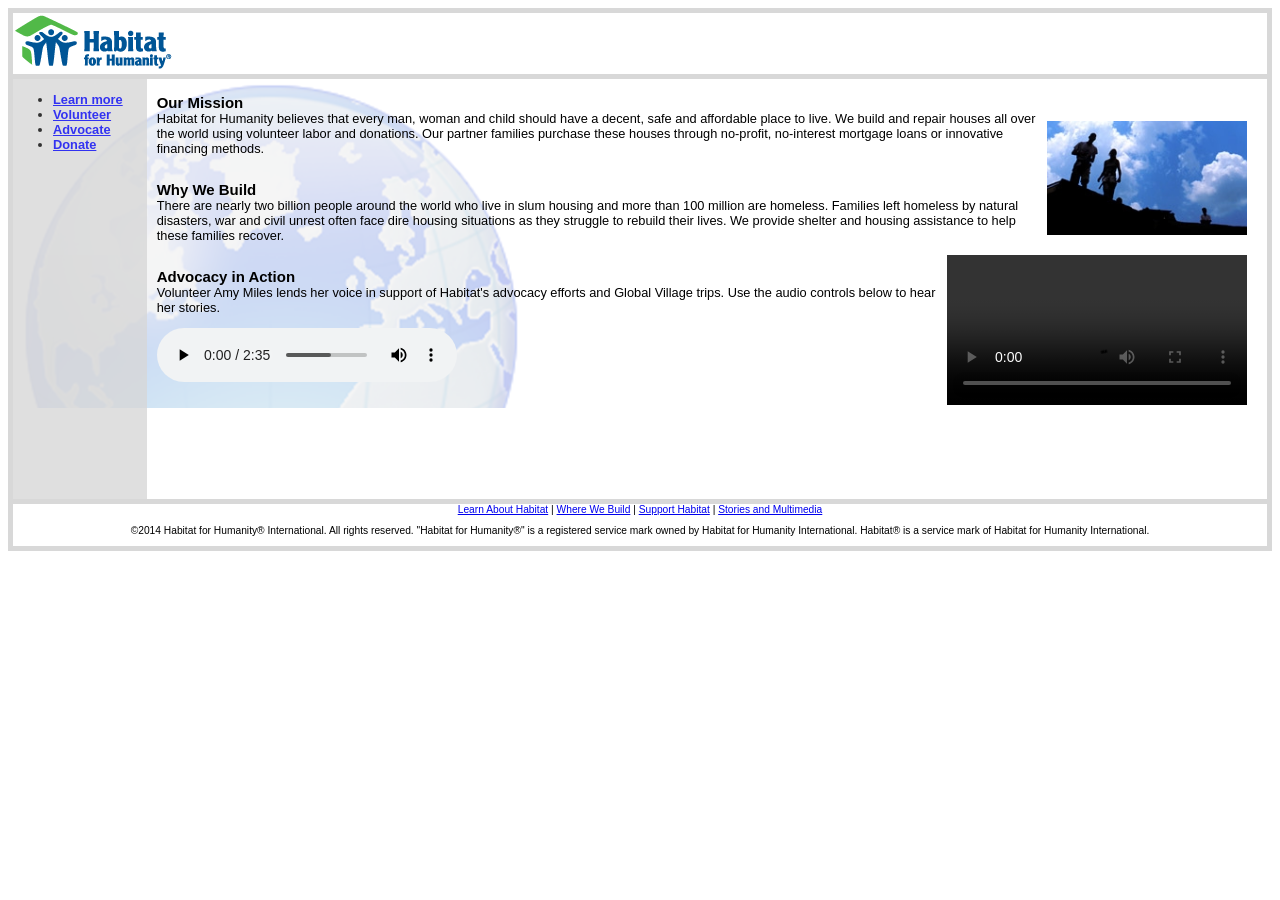
<file: Lab_3-2/index.htm>
<!DOCTYPE html>
<html>
<head>
<meta charset="utf-8"/>
<meta name="Description" content="Sample Web site for learning HTML5 and CSS3"/>
<link rel="stylesheet"  type="text/css" href="css/habitat.css"/>
<link rel="shortcut icon" href="http://www.habitat.org/sites/default/files/favicon.ico" type="image/vnd.microsoft.icon" />
<title>Habitat for Humanity Int&#039;l</title>
</head>
<body>

<header>
    <img src="media/logo.png" alt="Habitat for Humanity logo" />
</header>

<nav>
    <ul>
        <li><a href="http://www.habitat.org/how/about_us.aspx">Learn more</a></li>
        <li><a href="http://www.habitat.org/getinv/volunteer_programs.aspx">Volunteer</a></li>
        <li><a href="http://www.habitat.org/gov">Advocate</a></li>
        <li><a href="https://www.habitat.org/cd/giving/donate.aspx?r=r&amp;link=1">Donate</a></li>
    </ul>
</nav> 

<section>
    <article>
        <h1>Our Mission</h1>
        <img class="floatright" src="media/menu_icon_default.jpg" height="114" alt="Silhouettes of Habitat for Humanity workers"/>
        Habitat for Humanity believes that every man, woman and child should have a decent, safe and affordable place to live. We build and repair houses all over the world using volunteer labor and donations. Our partner families purchase these houses through no-profit, no-interest mortgage loans or innovative financing methods.
    </article>


<article>
<h1>Why We Build</h1>
<video class="floatright" height="150" controls="controls">
<source src="media/habitat_video_Web_720.mp4" type="video/mp4" />
Your browser does not support the HTML5 video element.
</video>
There are nearly two billion people around the world who live in slum housing and more than 100 million are homeless. Families left homeless by natural disasters, war and civil unrest often face dire housing situations as they struggle to rebuild their lives. We provide shelter and housing assistance to help these families recover.


</article>

<article>
<h1>Advocacy in Action</h1>
Volunteer Amy Miles lends her voice in support of Habitat's advocacy efforts and Global Village trips. Use the audio controls below to hear her stories.

<p>
<audio controls="controls">
<source src="media/habitat_audio.mp3" type="audio/mpeg" />
Your browser does not support the HTML5 audio element.
</audio>
</p>
</article>
</section>


<footer>
<a href="http://www.habitat.org/how/"> Learn About Habitat</a> | 
<a href="http://www.habitat.org/intl/">Where We Build</a> | 
<a href="http://www.habitat.org/support/default.aspx">Support Habitat</a> | 
<a href="http://www.habitat.org/stories_multimedia/">Stories and Multimedia</a><br/>
<p>&#169;2014 Habitat for Humanity&#174; International. All rights reserved. "Habitat for Humanity&#174;" is a registered service mark owned by Habitat for Humanity International. Habitat&#174; is a service mark of Habitat for Humanity International.</p>
</footer>

</body>
</html>
</file>
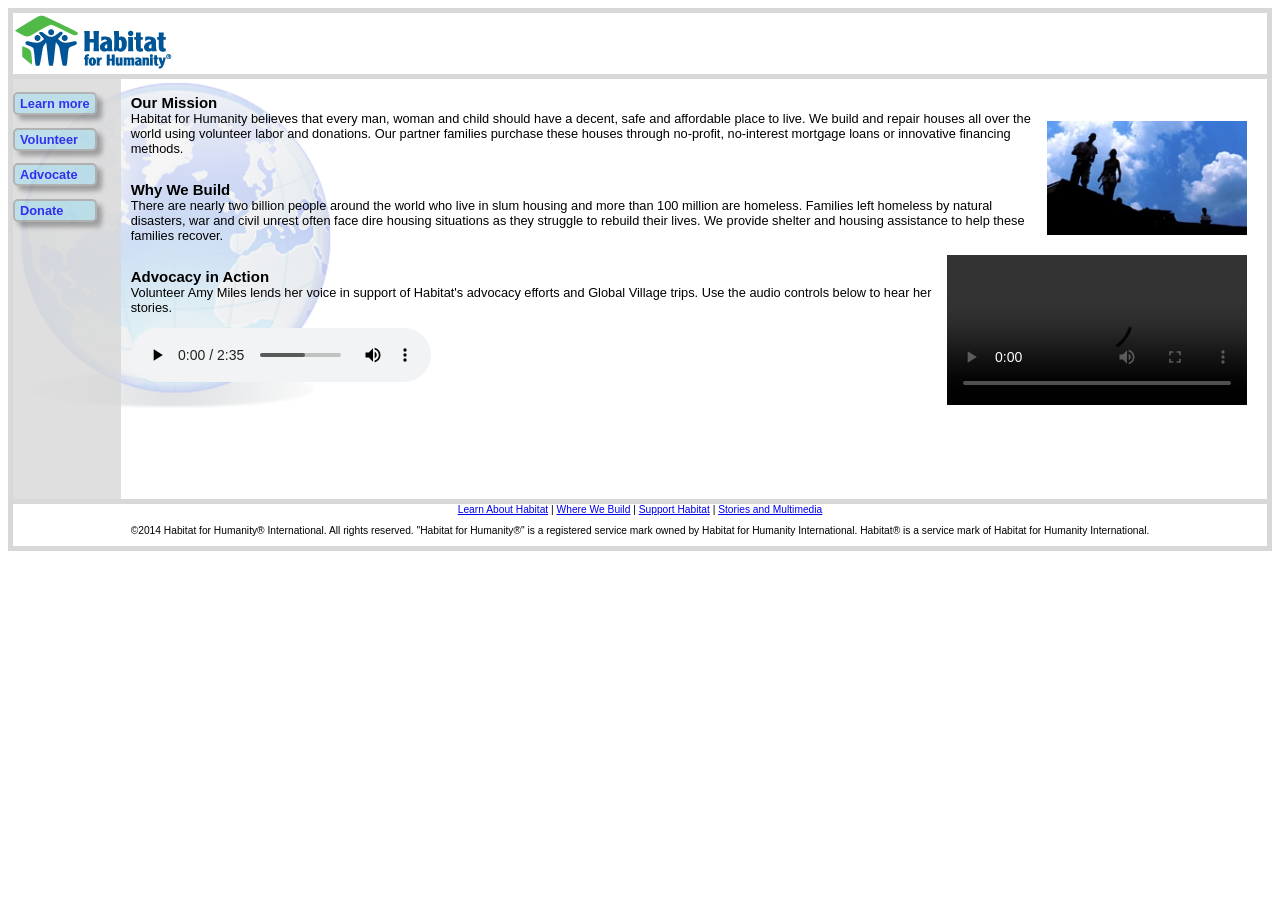
<file: Lab_3-3/index.htm>
<!DOCTYPE html>
<html>
<head>
<meta charset="utf-8"/>
<meta name="Description" content="Sample Web site for learning HTML5 and CSS3"/>
<link rel="stylesheet"  type="text/css" href="css/habitat.css"/>
<link rel="shortcut icon" href="http://www.habitat.org/sites/default/files/favicon.ico" type="image/vnd.microsoft.icon" />
<title>Habitat for Humanity Int&#039;l</title>
</head>
<body>

<header>
<img src="media/logo.png" alt="Habitat for Humanity logo" />
</header>

<nav>
<p><a class="navlinks" href="http://www.habitat.org/how/about_us.aspx">Learn more</a></p>
<p><a class="navlinks" href="http://www.habitat.org/getinv/volunteer_programs.aspx">Volunteer</a></p>
<p><a class="navlinks" href="http://www.habitat.org/gov">Advocate</a></p>
<p><a class="navlinks" href="https://www.habitat.org/cd/giving/donate.aspx?r=r&amp;link=1">Donate</a></p>
</nav> 

<section>

<article>
<h1>Our Mission</h1>
<img class="floatright" src="media/menu_icon_default.jpg" height="114" alt="Silhouettes of Habitat for Humanity workers"/>
Habitat for Humanity believes that every man, woman and child should have a decent, safe and affordable place to live. We build and repair houses all over the world using volunteer labor and donations. Our partner families purchase these houses through no-profit, no-interest mortgage loans or innovative financing methods.

</article> 

<article>
<h1>Why We Build</h1>
<video class="floatright" height="150" controls="controls">
<source src="media/habitat_video_Web_720.mp4" type="video/mp4" />
Your browser does not support the HTML5 video element.
</video>
There are nearly two billion people around the world who live in slum housing and more than 100 million are homeless. Families left homeless by natural disasters, war and civil unrest often face dire housing situations as they struggle to rebuild their lives. We provide shelter and housing assistance to help these families recover.


</article>

<article>
<h1>Advocacy in Action</h1>
Volunteer Amy Miles lends her voice in support of Habitat's advocacy efforts and Global Village trips. Use the audio controls below to hear her stories.

<p>
<audio controls="controls">
<source src="media/habitat_audio.mp3" type="audio/mpeg" />
Your browser does not support the HTML5 audio element.
</audio>
</p>
</article>

</section> 

<footer>
<a href="http://www.habitat.org/how/"> Learn About Habitat</a> | 
<a href="http://www.habitat.org/intl/">Where We Build</a> | 
<a href="http://www.habitat.org/support/default.aspx">Support Habitat</a> | 
<a href="http://www.habitat.org/stories_multimedia/">Stories and Multimedia</a><br/>
<p>&#169;2014 Habitat for Humanity&#174; International. All rights reserved. "Habitat for Humanity&#174;" is a registered service mark owned by Habitat for Humanity International. Habitat&#174; is a service mark of Habitat for Humanity International.</p>
</footer>

</body>
</html>
</file>
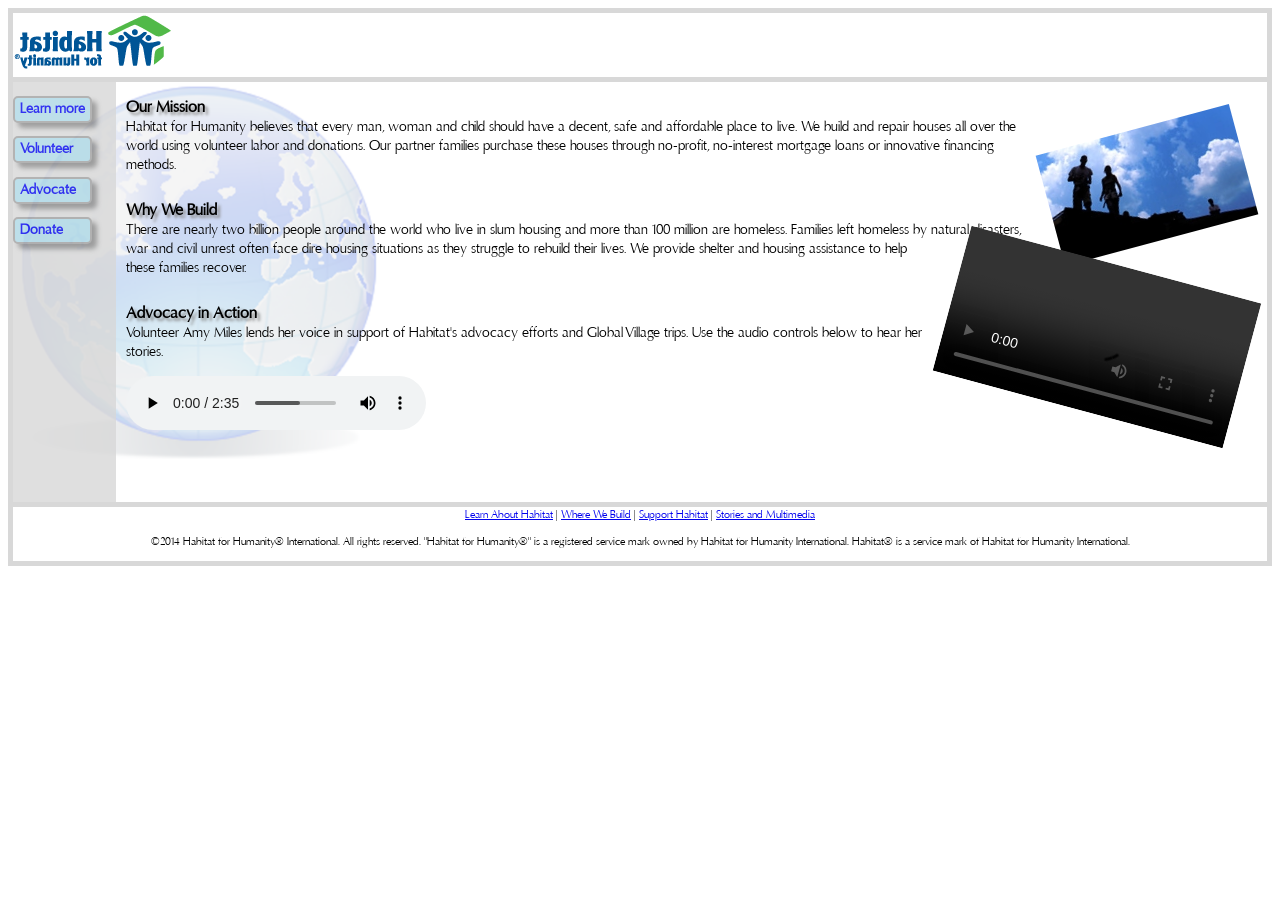
<file: Lab_4-1/index.htm>
<!DOCTYPE html>
<html>
<head>
<meta charset="utf-8"/>
<meta name="Description" content="Sample Web site for learning HTML5 and CSS3"/>
<link rel="stylesheet"  type="text/css" href="css/habitat.css"/>
<link rel="shortcut icon" href="http://www.habitat.org/sites/default/files/favicon.ico" type="image/vnd.microsoft.icon" />
<title>Habitat for Humanity Int&#039;l</title>
</head>
<body>

<header>
<img id="logo-rotate" src="media/logo.png" alt="Habitat for Humanity logo" />
</header>

<nav>
<p><a class="navlinks" href="http://www.habitat.org/how/about_us.aspx">Learn more</a></p>
<p><a class="navlinks" href="http://www.habitat.org/getinv/volunteer_programs.aspx">Volunteer</a></p>
<p><a class="navlinks" href="http://www.habitat.org/gov">Advocate</a></p>
<p><a class="navlinks" href="https://www.habitat.org/cd/giving/donate.aspx?r=r&amp;link=1">Donate</a></p>
</nav> 

<section>

<article>
<h1>Our Mission</h1>
<img class="floatright" id="img-rotate" src="media/menu_icon_default.jpg" height="114" alt="Silhouettes of Habitat for Humanity workers"/>
Habitat for Humanity believes that every man, woman and child should have a decent, safe and affordable place to live. We build and repair houses all over the world using volunteer labor and donations. Our partner families purchase these houses through no-profit, no-interest mortgage loans or innovative financing methods.

</article> 

<article>
<h1>Why We Build</h1>
<video class="floatright" id="video-rotate" height="150" controls="controls">
<source src="media/habitat_video_Web_720.mp4" type="video/mp4" />
Your browser does not support the HTML5 video element.
</video>
There are nearly two billion people around the world who live in slum housing and more than 100 million are homeless. Families left homeless by natural disasters, war and civil unrest often face dire housing situations as they struggle to rebuild their lives. We provide shelter and housing assistance to help these families recover.


</article>

<article>
<h1>Advocacy in Action</h1>
Volunteer Amy Miles lends her voice in support of Habitat's advocacy efforts and Global Village trips. Use the audio controls below to hear her stories.

<p>
<audio controls="controls">
<source src="media/habitat_audio.mp3" type="audio/mpeg" />
Your browser does not support the HTML5 audio element.
</audio>
</p>
</article>

</section> 

<footer>
<a href="http://www.habitat.org/how/"> Learn About Habitat</a> | 
<a href="http://www.habitat.org/intl/">Where We Build</a> | 
<a href="http://www.habitat.org/support/default.aspx">Support Habitat</a> | 
<a href="http://www.habitat.org/stories_multimedia/">Stories and Multimedia</a><br/>
<p>&#169;2014 Habitat for Humanity&#174; International. All rights reserved. "Habitat for Humanity&#174;" is a registered service mark owned by Habitat for Humanity International. Habitat&#174; is a service mark of Habitat for Humanity International.</p>
</footer>

</body>
</html>
</file>
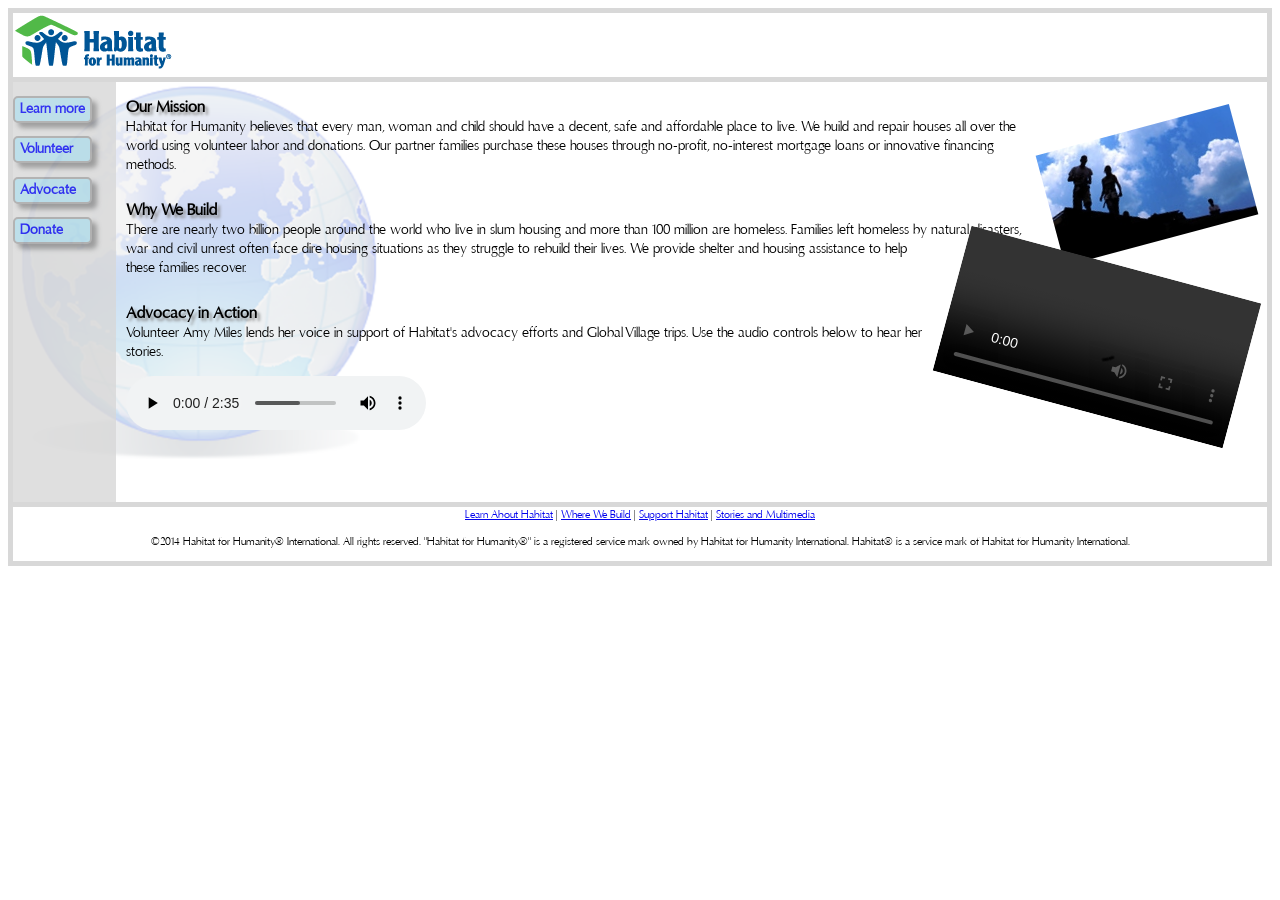
<file: Lab_4-3/index.htm>
<!DOCTYPE html>
<html>
<head>
<meta charset="utf-8"/>
<meta name="Description" content="Sample Web site for learning HTML5 and CSS3"/>
<link rel="stylesheet"  type="text/css" href="css/habitat.css"/>
<link rel="shortcut icon" href="http://www.habitat.org/sites/default/files/favicon.ico" type="image/vnd.microsoft.icon" />
<title>Habitat for Humanity Int&#039;l</title>
</head>
<body>

<header>
<img id="animation" src="media/logo.png" alt="Habitat for Humanity logo" />
</header>

<nav>
<p><a class="navlinks" href="http://www.habitat.org/how/about_us.aspx">Learn more</a></p>
<p><a class="navlinks" href="http://www.habitat.org/getinv/volunteer_programs.aspx">Volunteer</a></p>
<p><a class="navlinks" href="http://www.habitat.org/gov">Advocate</a></p>
<p><a class="navlinks" href="https://www.habitat.org/cd/giving/donate.aspx?r=r&amp;link=1">Donate</a></p>
</nav> 

<section>

<article>
<h1>Our Mission</h1>
<img class="floatright" id="img-rotate" src="media/menu_icon_default.jpg" height="114" alt="Silhouettes of Habitat for Humanity workers"/>
Habitat for Humanity believes that every man, woman and child should have a decent, safe and affordable place to live. We build and repair houses all over the world using volunteer labor and donations. Our partner families purchase these houses through no-profit, no-interest mortgage loans or innovative financing methods.

</article> 

<article>
<h1>Why We Build</h1>
<video class="floatright" id="video-rotate" height="150" controls="controls">
<source src="media/habitat_video_Web_720.mp4" type="video/mp4" />
Your browser does not support the HTML5 video element.
</video>
There are nearly two billion people around the world who live in slum housing and more than 100 million are homeless. Families left homeless by natural disasters, war and civil unrest often face dire housing situations as they struggle to rebuild their lives. We provide shelter and housing assistance to help these families recover.


</article>

<article>
<h1>Advocacy in Action</h1>
Volunteer Amy Miles lends her voice in support of Habitat's advocacy efforts and Global Village trips. Use the audio controls below to hear her stories.

<p>
<audio controls="controls">
<source src="media/habitat_audio.mp3" type="audio/mpeg" />
Your browser does not support the HTML5 audio element.
</audio>
</p>
</article>

</section> 

<footer>
<a href="http://www.habitat.org/how/"> Learn About Habitat</a> | 
<a href="http://www.habitat.org/intl/">Where We Build</a> | 
<a href="http://www.habitat.org/support/default.aspx">Support Habitat</a> | 
<a href="http://www.habitat.org/stories_multimedia/">Stories and Multimedia</a><br/>
<p>&#169;2014 Habitat for Humanity&#174; International. All rights reserved. "Habitat for Humanity&#174;" is a registered service mark owned by Habitat for Humanity International. Habitat&#174; is a service mark of Habitat for Humanity International.</p>
</footer>

</body>
</html>
</file>
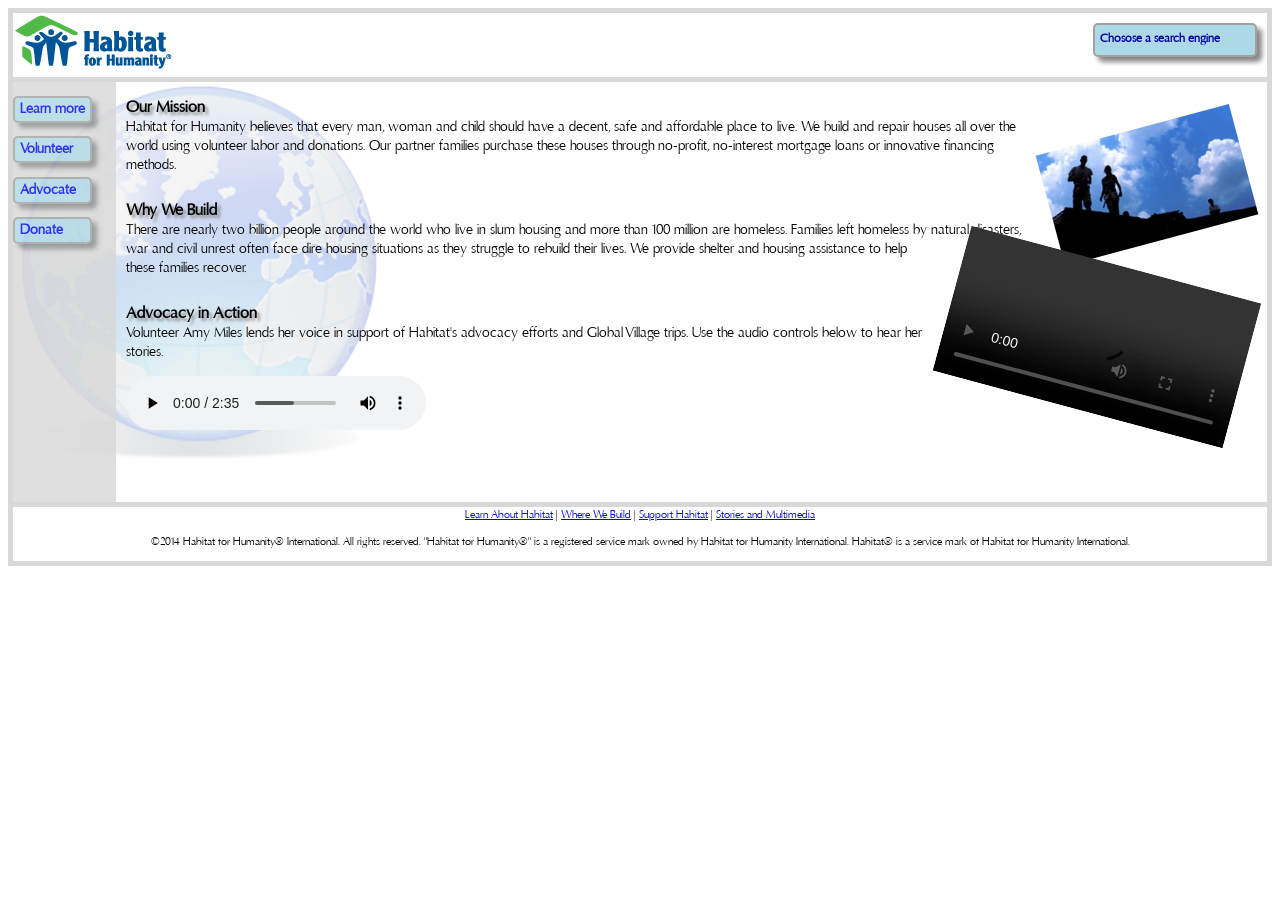
<file: Lab_4-5/index.htm>
<!DOCTYPE html>
<html>
<head>
<meta charset="utf-8"/>
<meta name="Description" content="Sample Web site for learning HTML5 and CSS3"/>
<link rel="stylesheet"  type="text/css" href="css/habitat.css"/>
<link rel="shortcut icon" href="http://www.habitat.org/sites/default/files/favicon.ico" type="image/vnd.microsoft.icon" />
<title>Habitat for Humanity Int&#039;l</title>
</head>
<body>

<header>
<img id="animation" src="media/logo.png" alt="Habitat for Humanity logo" />

<div class="floatright" id="drop-menu">
    Chosose a search engine
    <ul class="sub-menu">
        <li><a href="http://www.bing.com">Bing</li>
        <li><a href="http://www.google.com">Google</a></li>
        <li><a href="http://www.yahoo.com">Yahoo!</a></li>
    </ul>
</div>
</header>

<nav>
<p><a class="navlinks" href="http://www.habitat.org/how/about_us.aspx">Learn more</a></p>
<p><a class="navlinks" href="http://www.habitat.org/getinv/volunteer_programs.aspx">Volunteer</a></p>
<p><a class="navlinks" href="http://www.habitat.org/gov">Advocate</a></p>
<p><a class="navlinks" href="https://www.habitat.org/cd/giving/donate.aspx?r=r&amp;link=1">Donate</a></p>
</nav> 

<section>

<article>
<h1>Our Mission</h1>
<img class="floatright" id="img-rotate" src="media/menu_icon_default.jpg" height="114" alt="Silhouettes of Habitat for Humanity workers"/>
Habitat for Humanity believes that every man, woman and child should have a decent, safe and affordable place to live. We build and repair houses all over the world using volunteer labor and donations. Our partner families purchase these houses through no-profit, no-interest mortgage loans or innovative financing methods.

</article> 

<article>
<h1>Why We Build</h1>
<video class="floatright" id="video-rotate" height="150" controls="controls">
<source src="media/habitat_video_Web_720.mp4" type="video/mp4" />
Your browser does not support the HTML5 video element.
</video>
There are nearly two billion people around the world who live in slum housing and more than 100 million are homeless. Families left homeless by natural disasters, war and civil unrest often face dire housing situations as they struggle to rebuild their lives. We provide shelter and housing assistance to help these families recover.


</article>

<article>
<h1>Advocacy in Action</h1>
Volunteer Amy Miles lends her voice in support of Habitat's advocacy efforts and Global Village trips. Use the audio controls below to hear her stories.

<p>
<audio controls="controls">
<source src="media/habitat_audio.mp3" type="audio/mpeg" />
Your browser does not support the HTML5 audio element.
</audio>
</p>
</article>

</section> 

<footer>
<a href="http://www.habitat.org/how/"> Learn About Habitat</a> | 
<a href="http://www.habitat.org/intl/">Where We Build</a> | 
<a href="http://www.habitat.org/support/default.aspx">Support Habitat</a> | 
<a href="http://www.habitat.org/stories_multimedia/">Stories and Multimedia</a><br/>
<p>&#169;2014 Habitat for Humanity&#174; International. All rights reserved. "Habitat for Humanity&#174;" is a registered service mark owned by Habitat for Humanity International. Habitat&#174; is a service mark of Habitat for Humanity International.</p>
</footer>

</body>
</html>
</file>
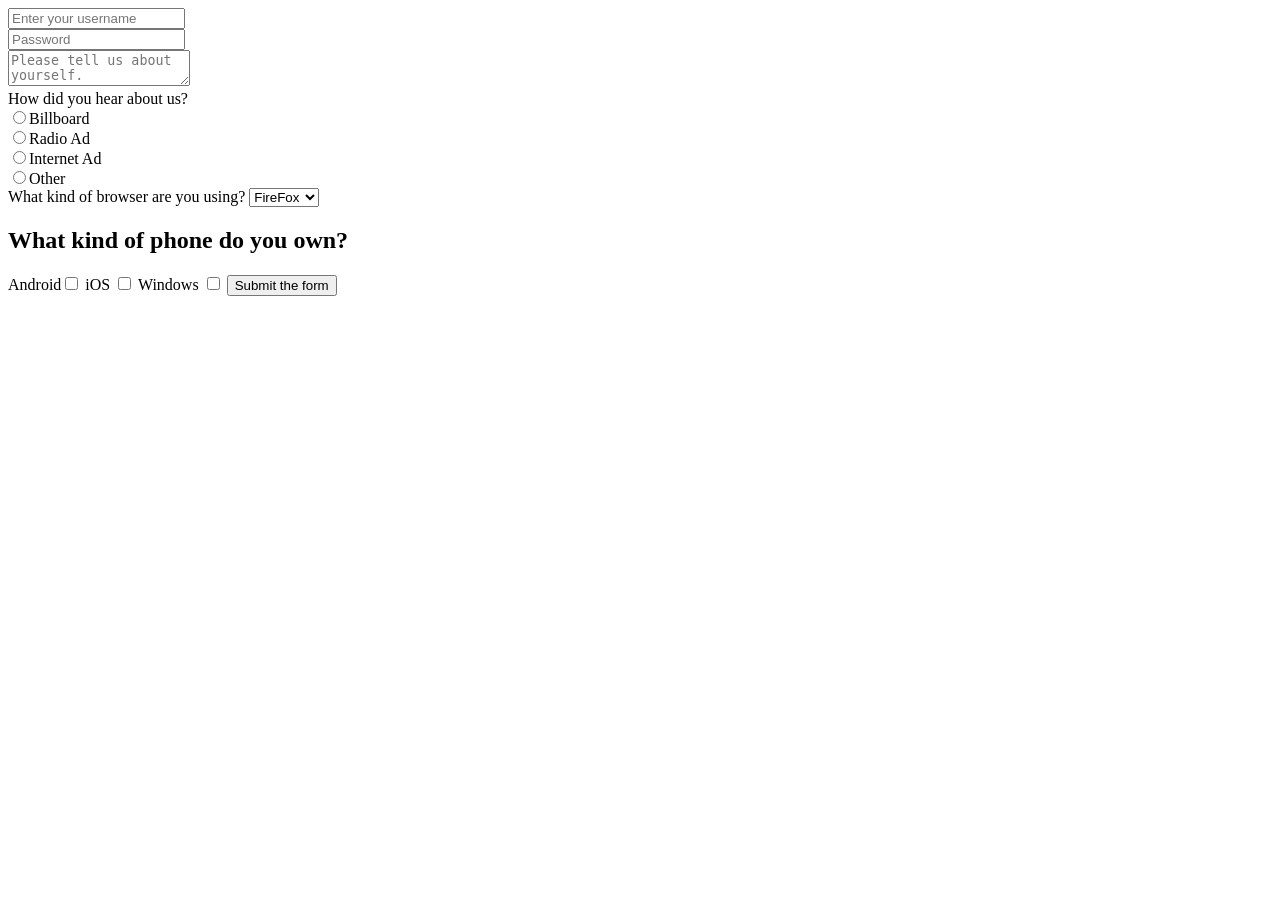
<file: htmlPractice/forms.html>
<!DOCTYPE html>
<html lang="en">
<head>
    <meta charset="UTF-8">
    <title>Register With Us</title>
</head>
<body>
    <form method="GET" action="https://request-inspector.glitch.me/">
        <input type="text" name="username" placeholder="Enter your username"><br/>
        <input type="password" name="password" placeholder="Password"><br/>
        <textarea name="bio" placeholder="Please tell us about yourself."></textarea><br/>
        How did you hear about us?<br/>
        <input type="radio" name="hearUs" value="billboard">Billboard<br/>
        <input type="radio" name="hearUS" value="radio advertisement">Radio Ad<br/>
        <input type="radio" name="hearUS" value="internet advertisement">Internet Ad<br/>
        <input type="radio" name="hearUS" value="other">Other<br/>
        What kind of browser are you using?
        <select name="browser">
            <option value="firefox">FireFox</option>
            <option value="chrome">Chrome</option>
            <option value="other">Other</option>
        </select>
        <h2>What kind of phone do you own?</h2>
        <label for="android">
            Android<input id="android" type="checkbox" name="phones" value="andriod">
        </label>
        <label for="ios">
            iOS <input id="ios" type="checkbox" name="phones" value="ios">
        </label>
        <label for="windows">
            Windows <input id="windows" type="checkbox" name="phones" value="windows">
        </label>
        <button type="submit">Submit the form</button>

    </form>

</body>
</html>
</file>
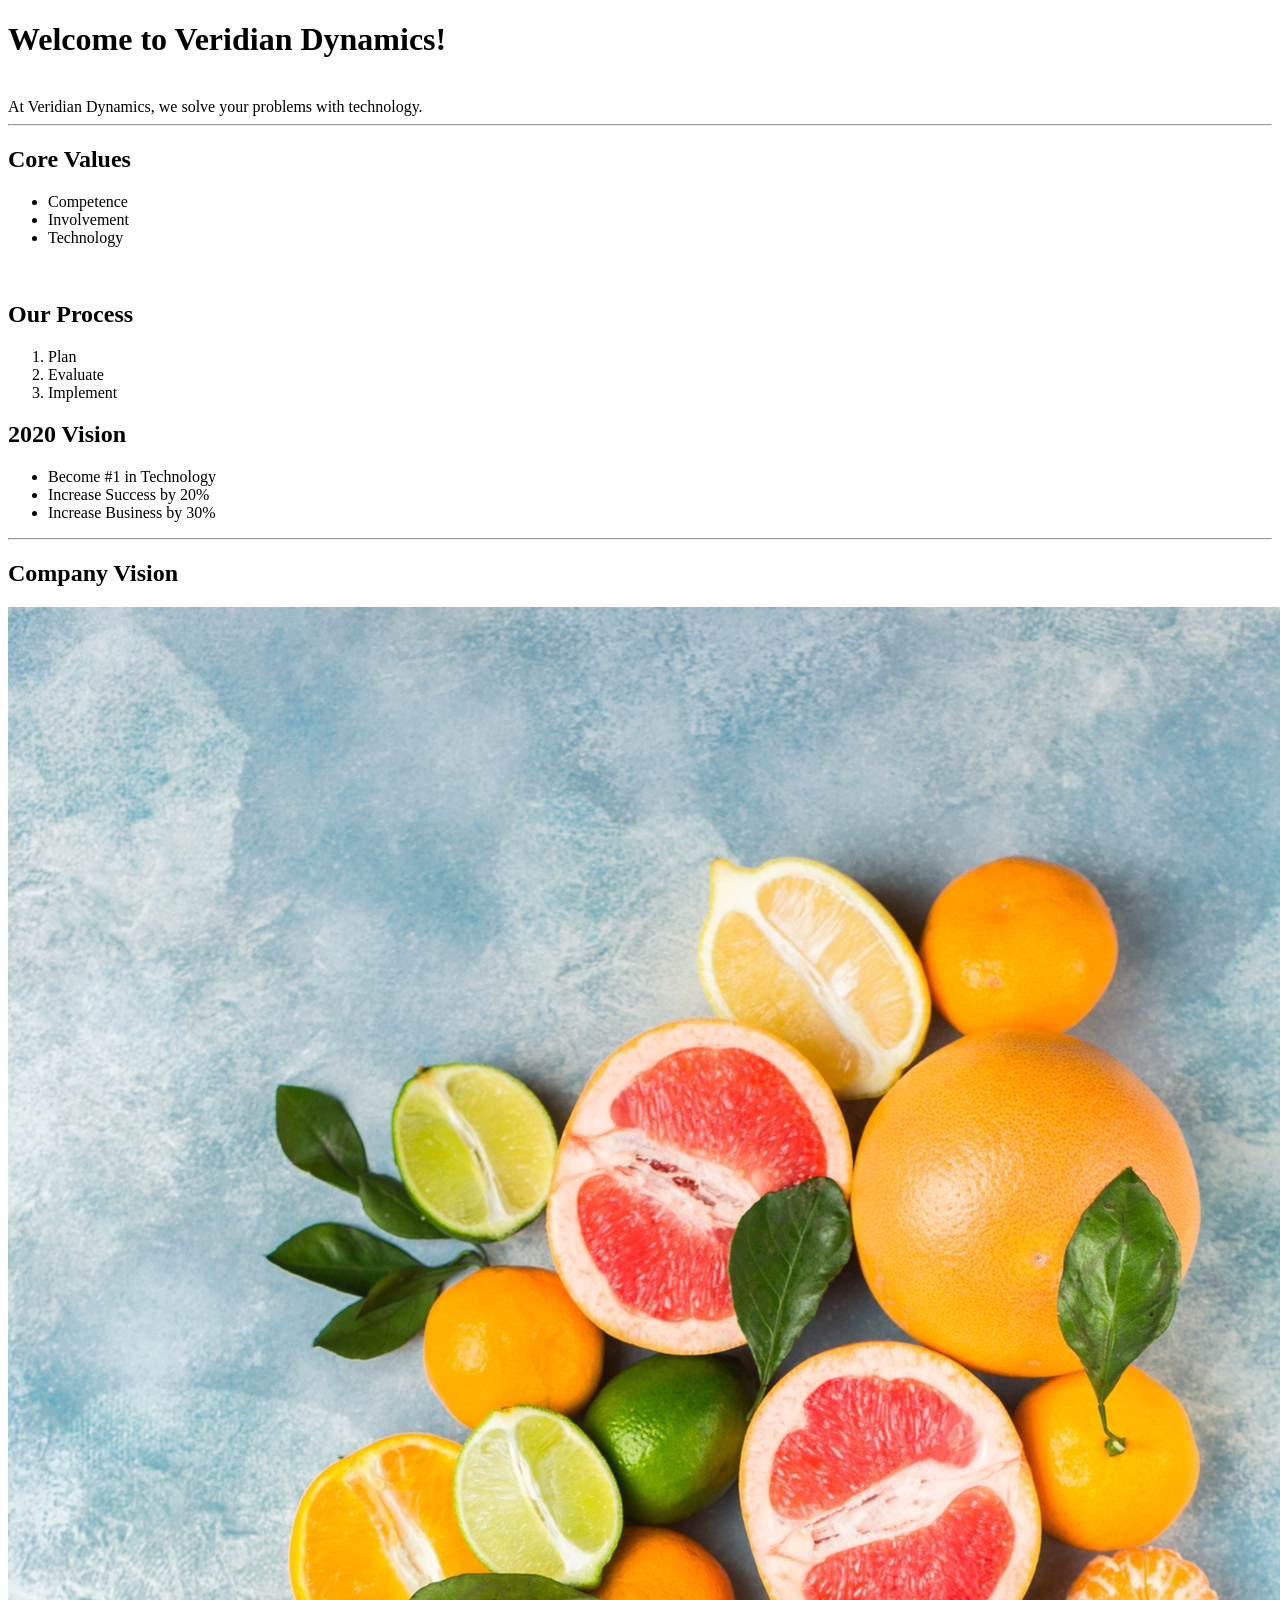
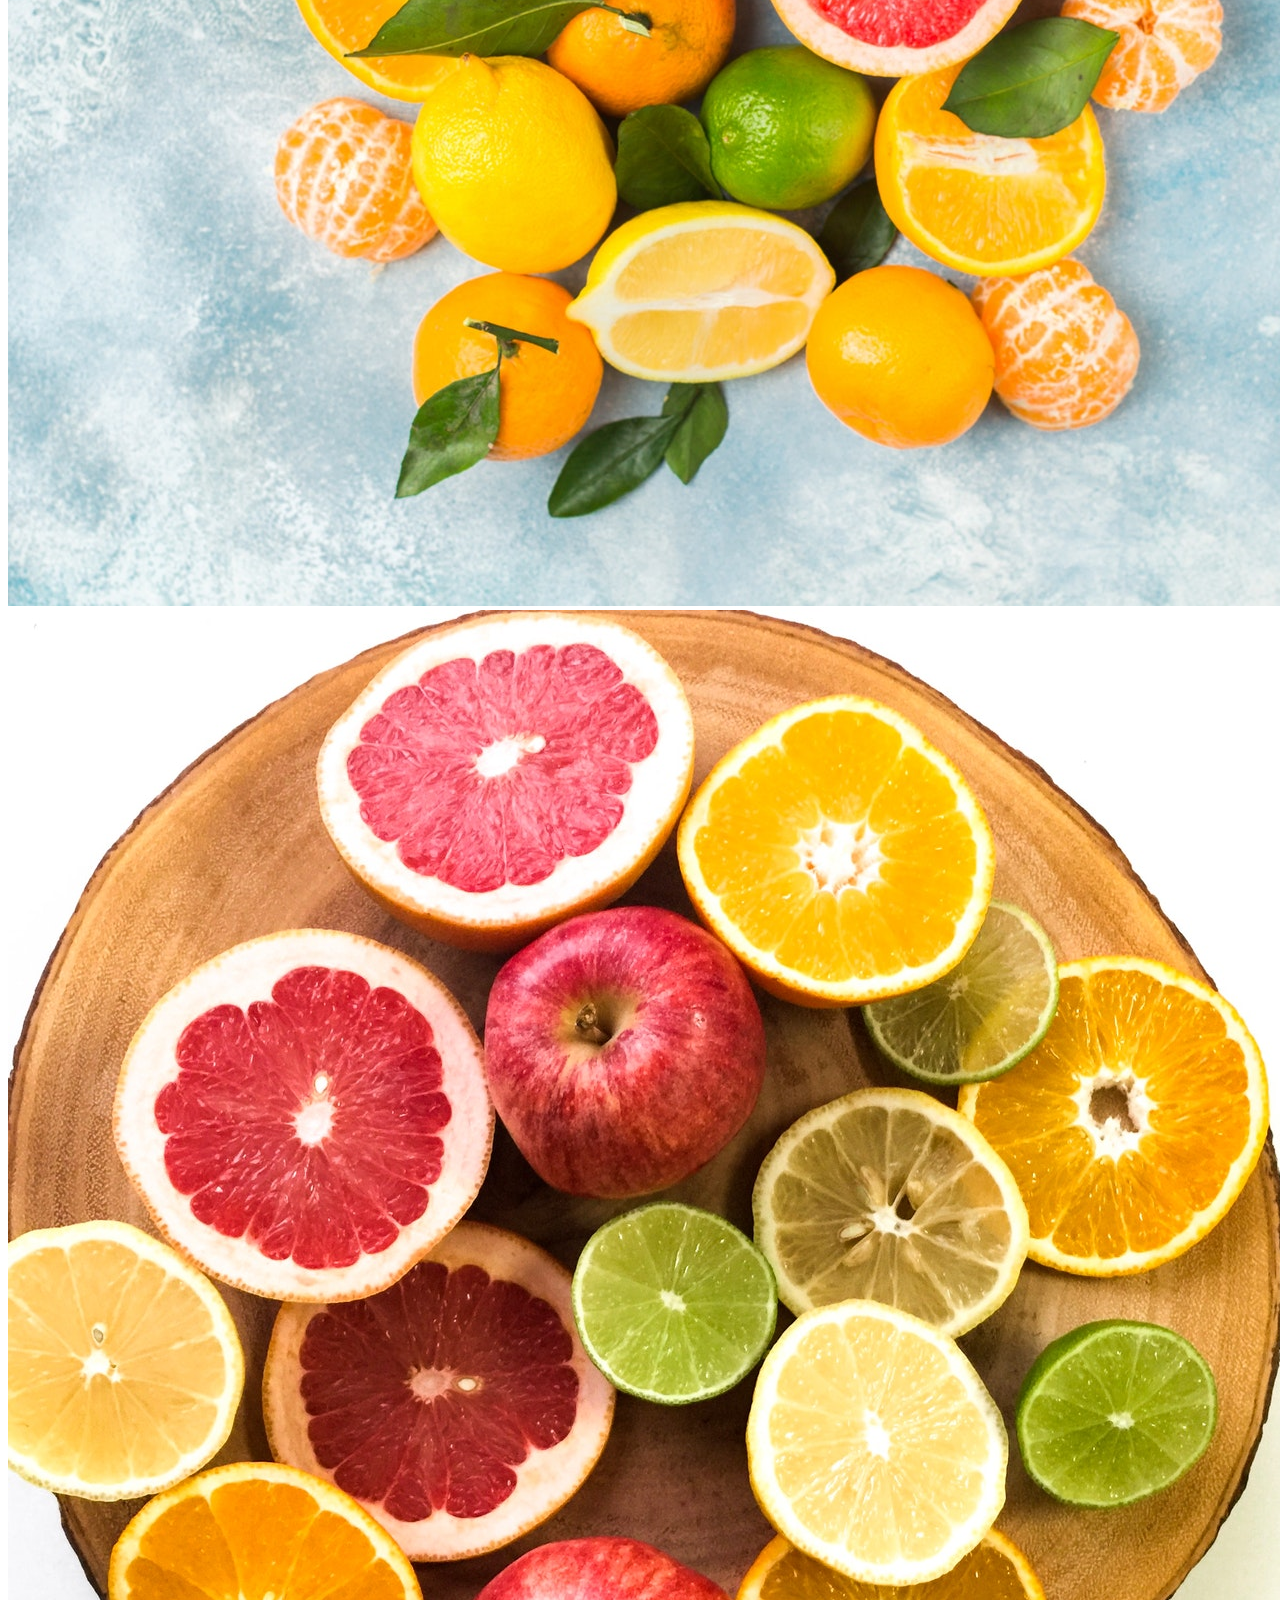
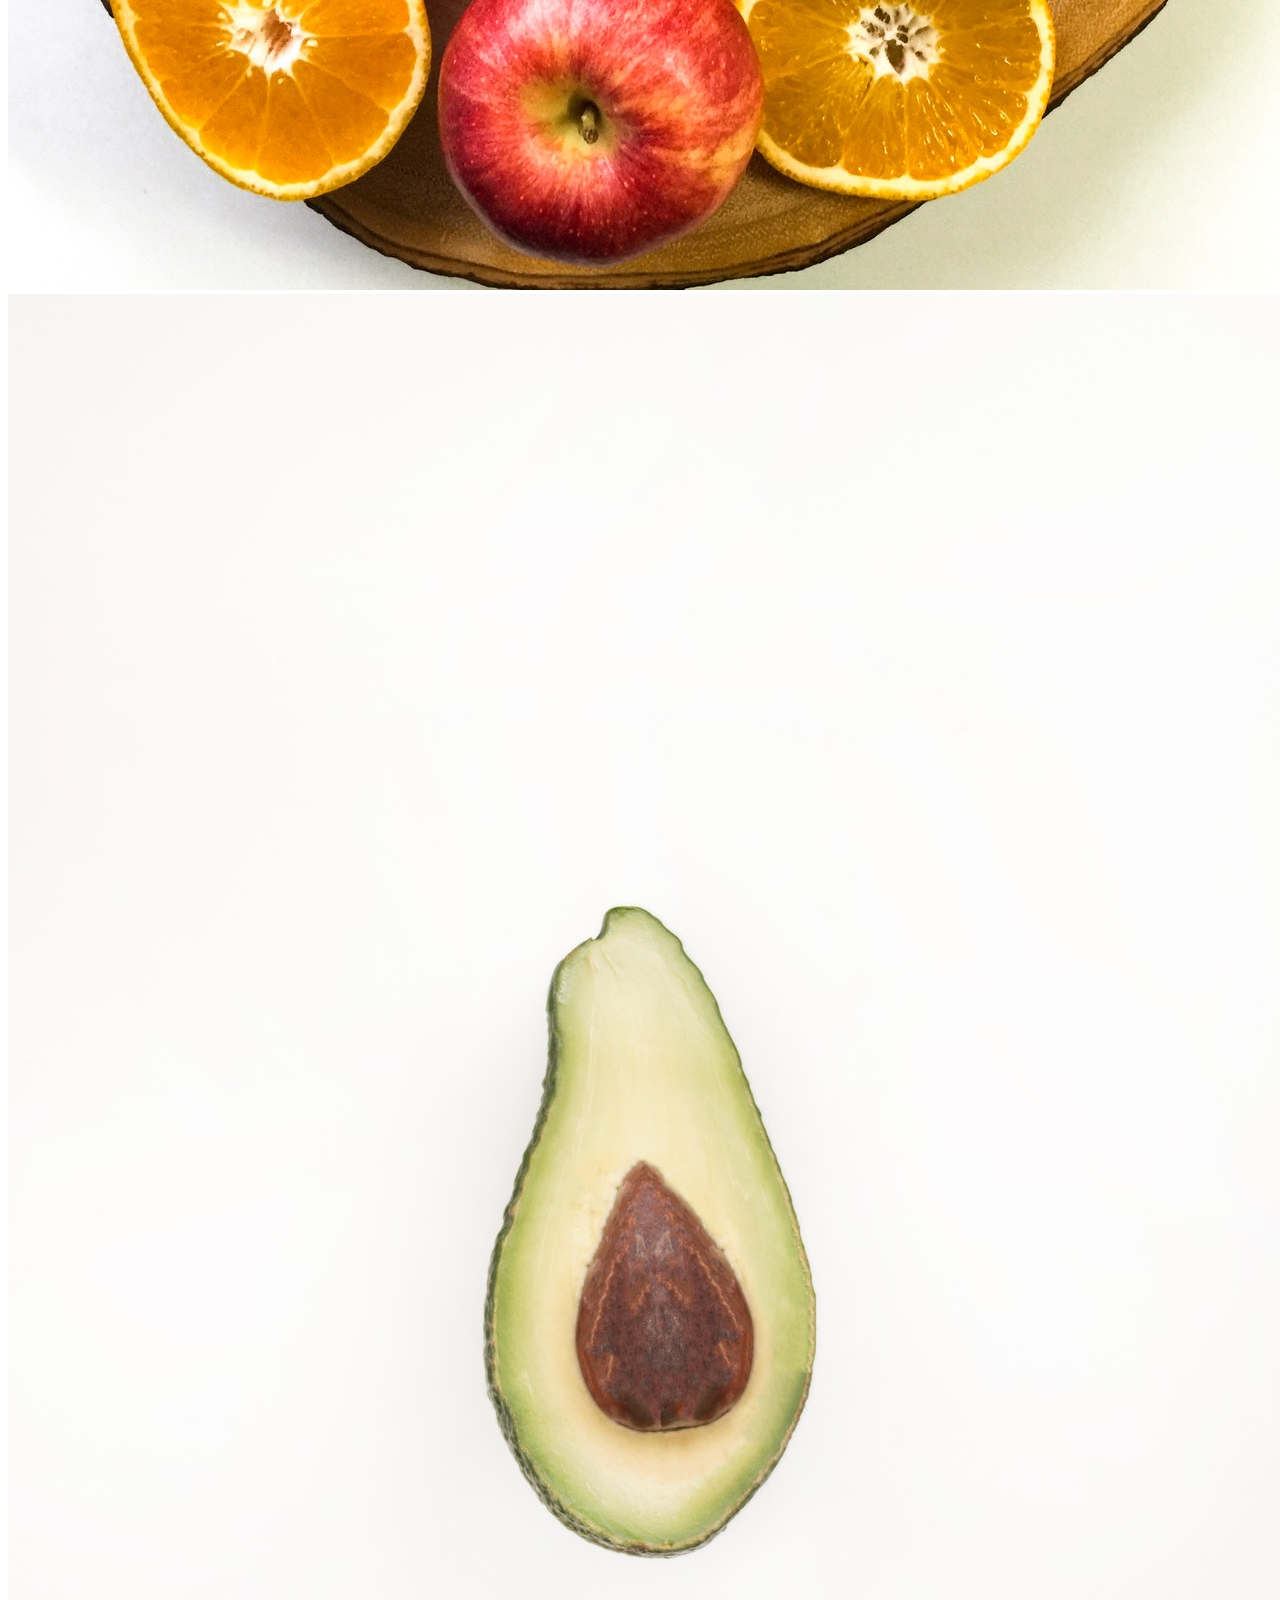
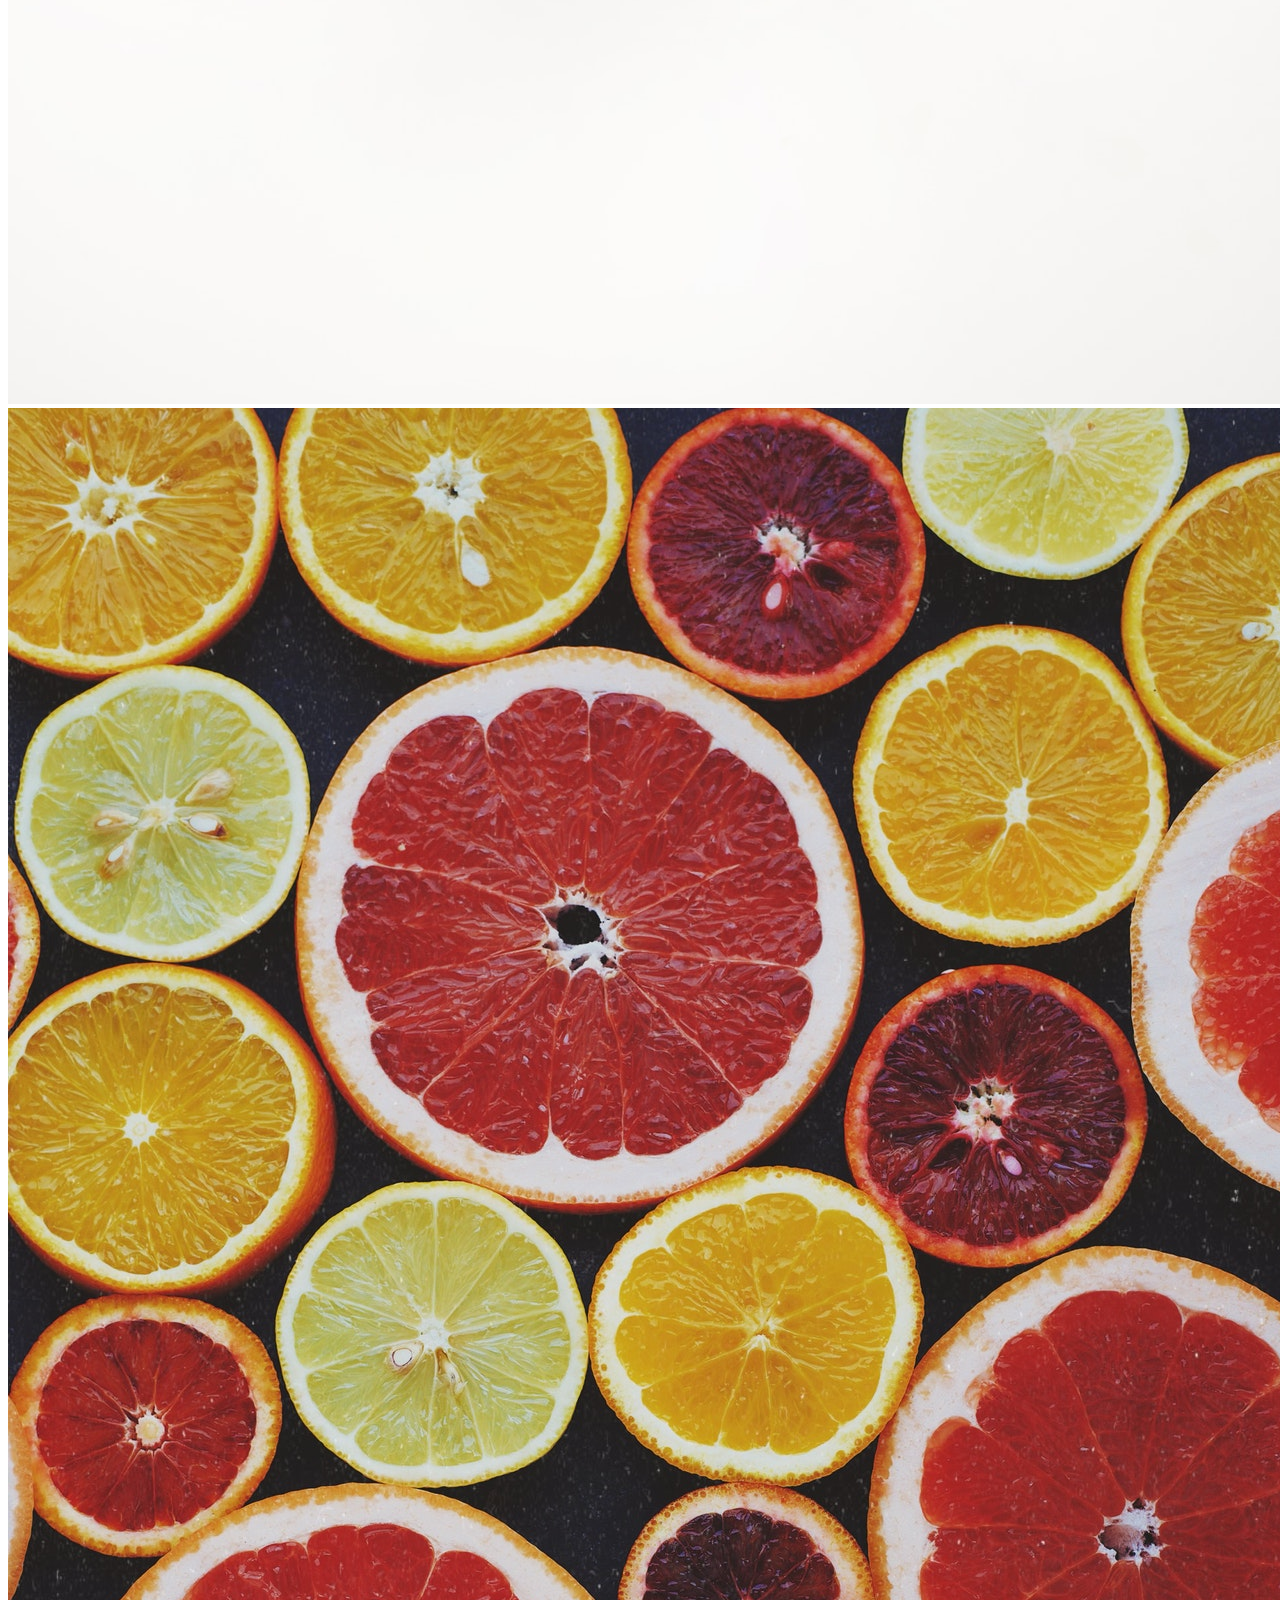
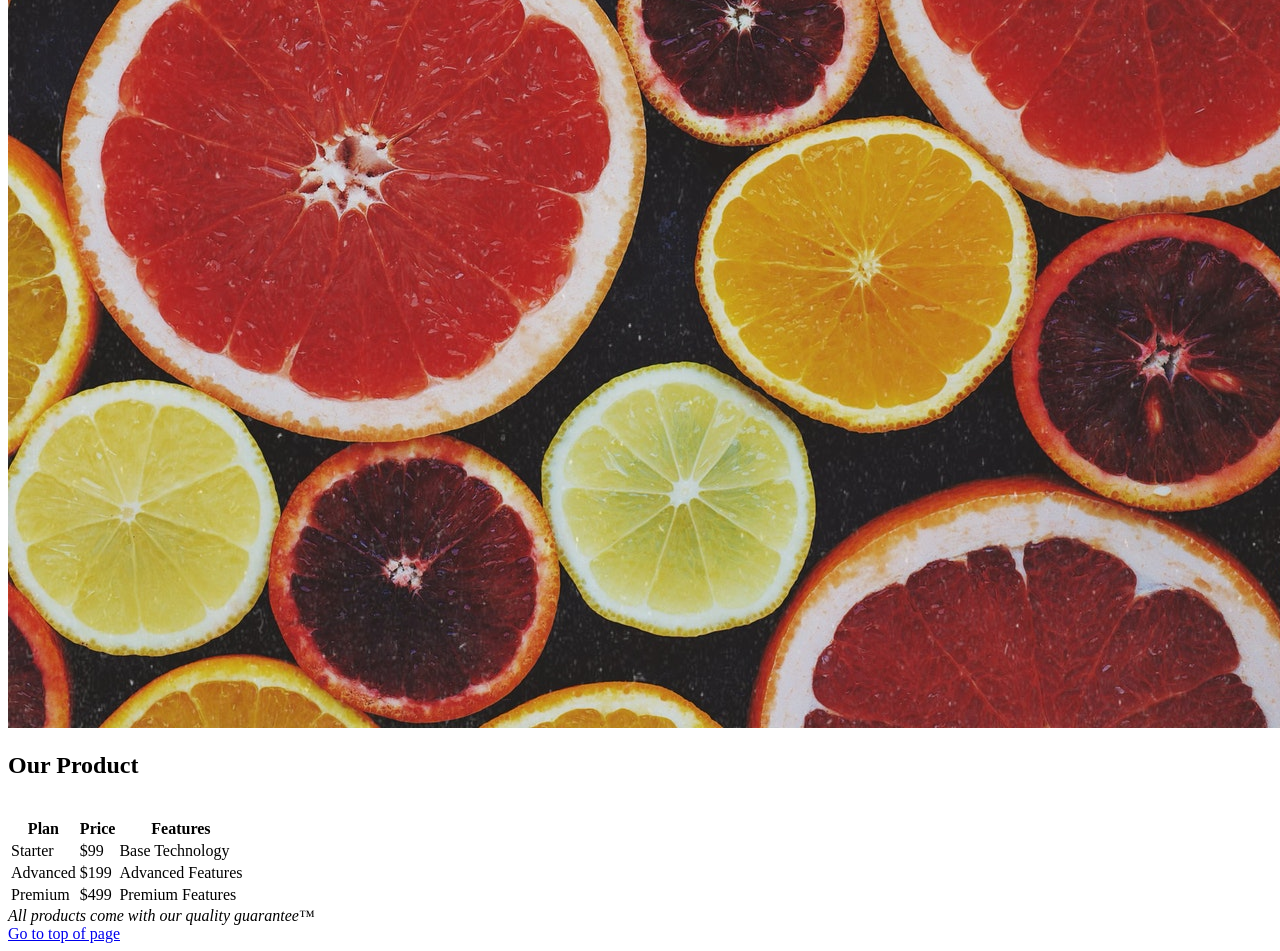
<file: htmlPractice/veridian.html>
<!DOCTYPE html>
<html lang="en">
<head>
    <meta charset="UTF-8">
    <title>Veridian Dynamics</title>
</head>
<body>
    <h1 id="top">Welcome to Veridian Dynamics!</h1>
    <br/>
    At Veridian Dynamics, we solve your problems with technology.
    <hr/>
    <h2>Core Values</h2>
        <ul>
            <li>Competence</li>
            <li>Involvement</li>
            <li>Technology</li>
        </ul>
    <br/>
    <h2>Our Process</h2>
        <ol>
            <li>Plan</li>
            <li>Evaluate</li>
            <li>Implement</li>
        </ol>
    <h2>2020 Vision</h2>
        <ul>
            <li>Become #1 in Technology</li>
            <li>Increase Success by 20%</li>
            <li>Increase Business by 30%</li>
        </ul>
    <hr/>
    <h2>Company Vision</h2>
    <img src="img/assorted-citrus-citrus-fruit-2611810.jpg" alt="Citrus Fruit">
    <img src="img/apples-chopping-board-citrus-793763.jpg" alt="Apples"> <br/>
    <img src="img/avocado-close-up-delicious-2095924.jpg" alt="Avocado">
    <img src="img/citrus-citrus-fruit-colors-2683373.jpg" alt="Citrus Fruits"> <br/>
    <h2>Our Product</h2>
    <table>
        <tr>
            <th>Plan</th>
            <th>Price</th>
            <th>Features</th>
        </tr>
        <tr>
            <td>Starter</td>
            <td>$99</td>
            <td>Base Technology</td>
        </tr>
        <tr>
            <td>Advanced</td>
            <td>$199</td>
            <td>Advanced Features</td>
        </tr>
        <tr>
            <td>Premium</td>
            <td>$499</td>
            <td>Premium Features</td>
        </tr>
        <br/>
    </table>
    <i>All products come with our quality guarantee&#8482;</i> <br/>
    <a href="#top">Go to top of page</a>

</body>
</html>
</file>
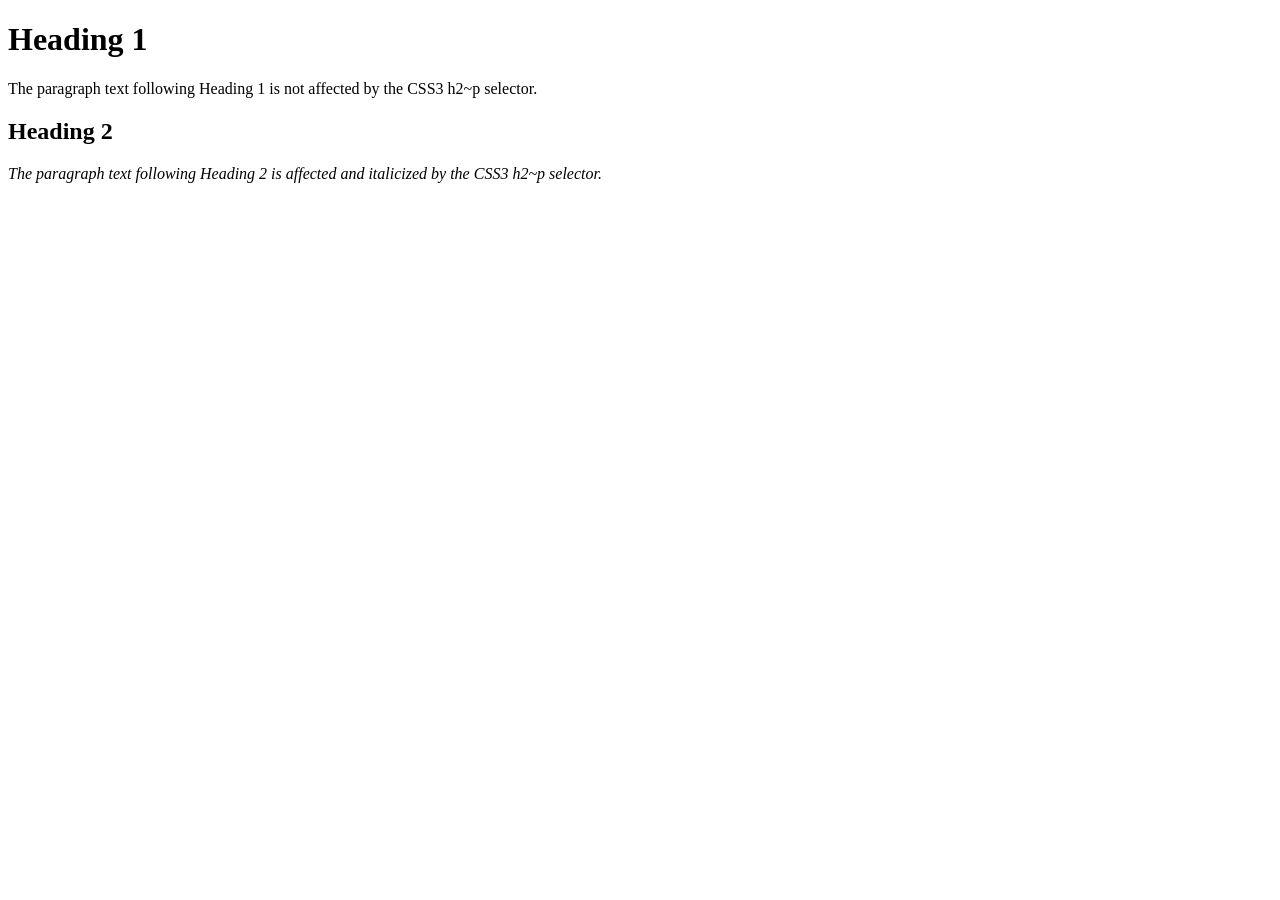
<file: Lab_3-1/Lab_3-1.htm>
<!DOCTYPE html>
<html>
<head>
<meta charset="utf-8"/>
<title>Lab 3-1</title>

<style>
    h2~p {
        font-style: italic;
    }
</style>


</head>
<body>

<h1>Heading 1</h1>
<p>
The paragraph text following Heading 1 is not affected by the CSS3 h2~p selector.
</p>

<h2>Heading 2</h2>
<p>
The paragraph text following Heading 2 is affected and italicized by the CSS3 h2~p selector.
</p>

</body>
</html>
</file>
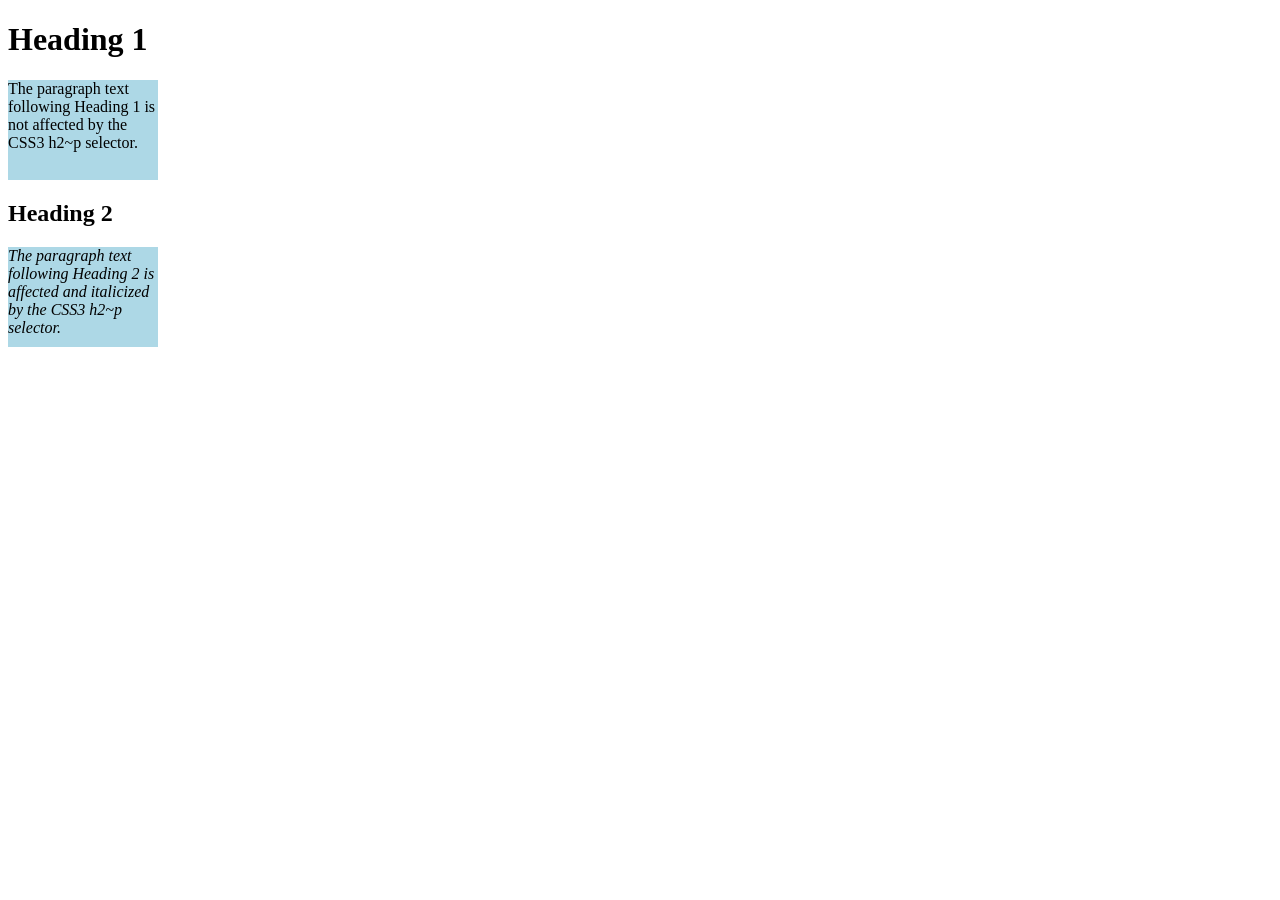
<file: Lab_4-2/Lab_4-2.htm>
<!DOCTYPE html>
<html>
<head>
<meta charset="utf-8"/>
<title>Lab 4-2</title>

<style> 

h2~p {
font-style: italic;
}

p {
    width: 150px;
    height: 100px;
    background: #add8e6;
    transition: width 3s, height 3s, transform 3s;
}

p:hover {
    width: 250px;
    height: 200px;
    transform: rotate(360deg);
}

</style>

</head>
<body>

<h1>Heading 1</h1>
<p>
The paragraph text following Heading 1 is not affected by the CSS3 h2~p selector. 
</p>

<h2>Heading 2</h2>
<p>
The paragraph text following Heading 2 is affected and italicized by the CSS3 h2~p selector.  
</p>

</body>
</html>
</file>
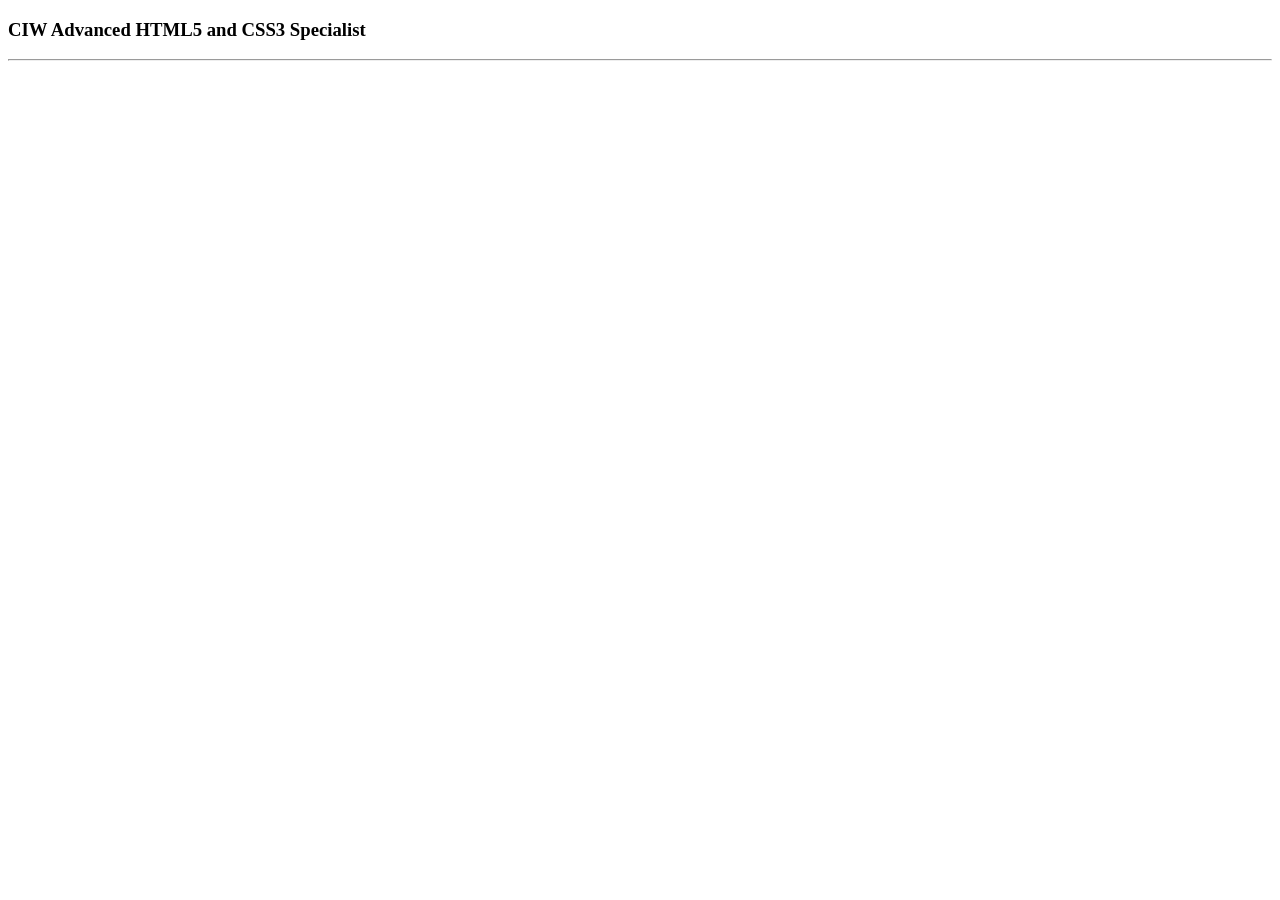
<file: Lab_5-1/Lab_5-1.htm>
<!DOCTYPE html>
<html>
<head>
    <meta charset="utf-8"/>
    <title>Lab 5-1</title>
</head>

    <body>
        <h3>CIW Advanced HTML5 and CSS3 Specialist</h3>
        <hr />

        <script>
            // Create an alert() method
            alert("Good Morning!");
        </script>
    </body>
</html>
</file>
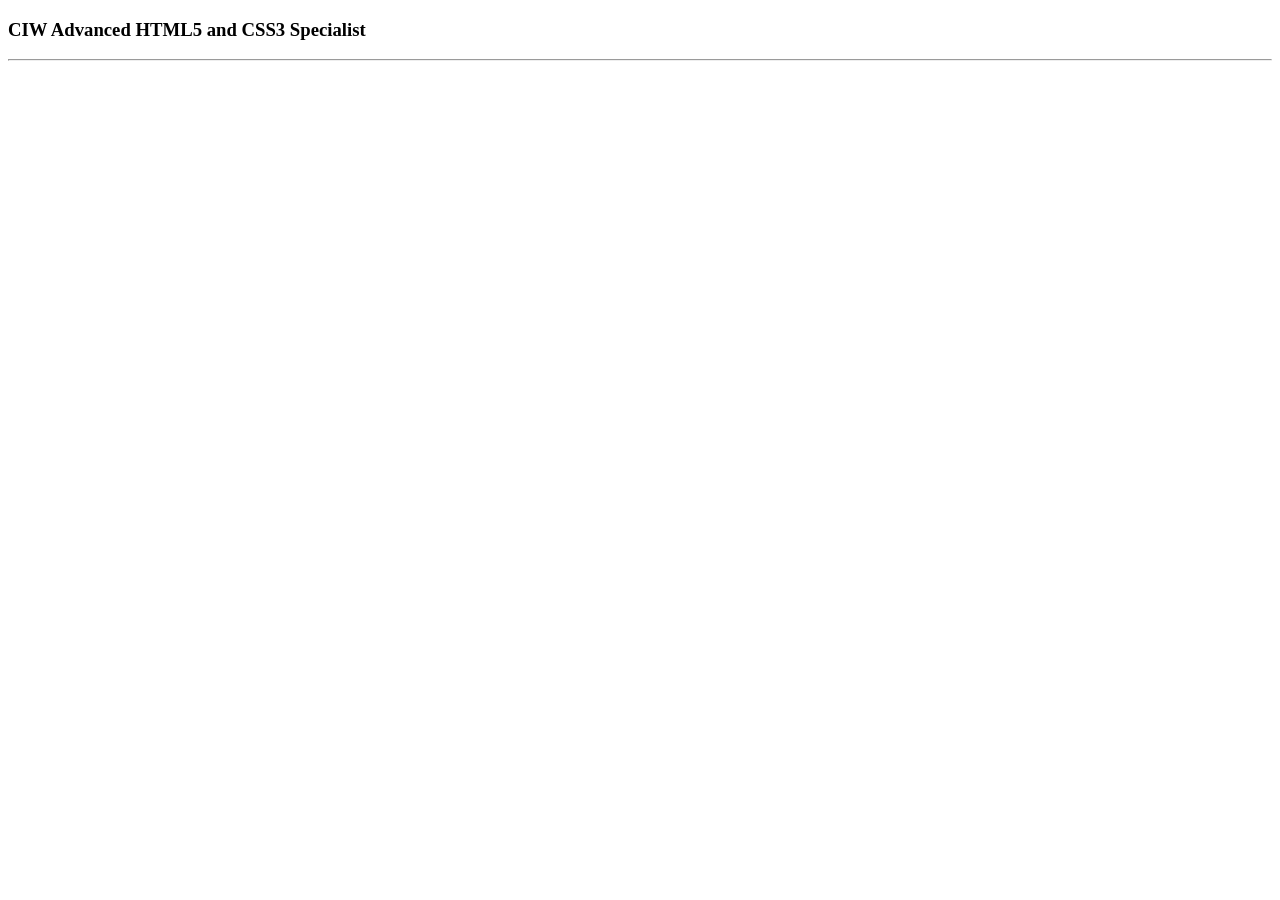
<file: Lab_5-2/Lab_5-2.htm>
<!DOCTYPE html>
<html>
<head>
<meta charset="utf-8" />
<title>Lab 5-2</title>


</head>

<body>
<h3>CIW Advanced HTML5 and CSS3 Specialist</h3>
<hr />

    <script>

        // Concatenate a prompt() into an alert() statement
        
        alert("Good morning," + prompt('What is your name?', '') +'.');
        
    </script>
</body>
</html>
</file>
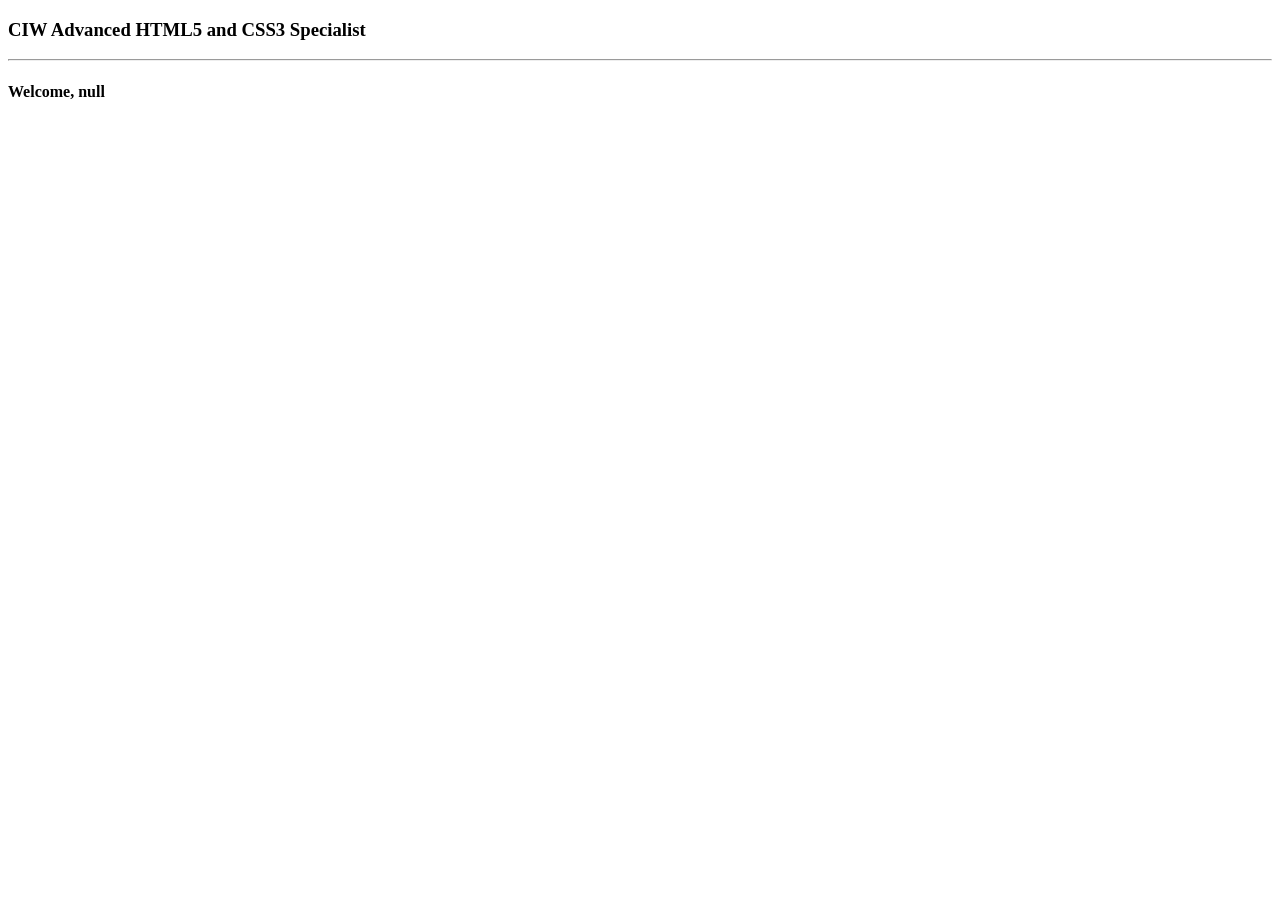
<file: Lab_5-3/Lab_5-3.htm>
<!DOCTYPE html>
<html>
<head>
<meta charset="utf-8" />
<title>Lab 5-3</title>
</head>

<body>
<h3>CIW Advanced HTML5 and CSS3 Specialist</h3>
<hr />
<script>

// Concatenate a prompt() method into a document.write() statement

document.write("<h4>Welcome, " + prompt("What is your name?", "Enter name here.") + "</h4>");


</script>

</body>
</html>
</file>
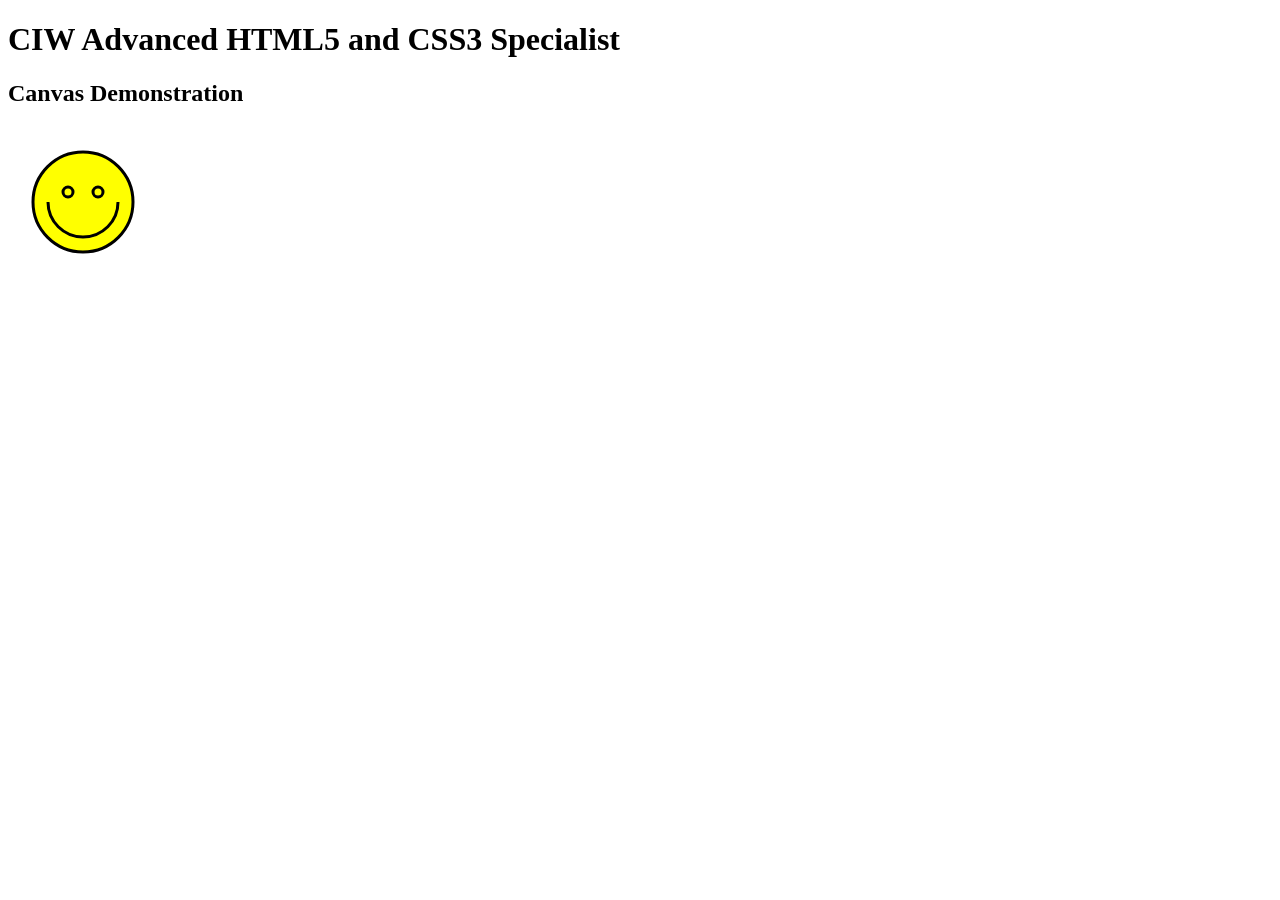
<file: Lab_7-1/Canvas_API.html>
<!DOCTYPE HTML>
<html>
<head>
<meta charset="utf-8"/>
<title>HTML5 Canvas API Example</title>
</head>
<body>
<h1>CIW Advanced HTML5 and CSS3 Specialist</h1>
<h2>Canvas Demonstration</h2>
<canvas id="canvas" width="200" height="200"></canvas>
<script>
	// Code adapted from https://developer.mozilla.org/en-US/docs/Web/Guide/HTML/Canvas_tutorial/Drawing_shapes
	// and is licensed under CC-BY-SA 2.5.
	function draw() {
		var canvas = document.getElementById('canvas');
		if (canvas.getContext){
		    var ctx = canvas.getContext('2d');

		    ctx.beginPath();
		    ctx.lineWidth = 3;
		    ctx.fillStyle = "yellow";
		    ctx.arc(75,75,50,0,Math.PI*2,true); // Outer circle
		    ctx.fill();
		    ctx.moveTo(110,75);
		    ctx.arc(75,75,35,0,Math.PI,false);   // Mouth (clockwise)
		    ctx.moveTo(65,65);
		    ctx.arc(60,65,5,0,Math.PI*2,true);  // Left eye
		    ctx.moveTo(95,65);
		    ctx.arc(90,65,5,0,Math.PI*2,true);  // Right eye
		    ctx.stroke();
		  }
	}
	window.onload = draw;
</script>
</body>
</html>
</file>
<file: Lab_3-2/css/habitat.css>
/* STYLE SHEET FOR INDEX.HTM */



article {	
  padding: 10px;
}

body {
  font-size: 80%;
  font-family: arial, helvetica, geneva, sans-serif;
  border-style: solid;
  border-width: 5px;
  border-color: #d8d8d8;
}

footer {
  font-size: 80%;
  text-align: center;
  clear: both;
  border-top-style: solid;
  border-top-width: 5px;
  border-top-color: #d8d8d8;
  margin-top: 0;
  padding: 0;
}

h1 {
  font-family: arial, helvetica, geneva, sans-serif;
  margin-top: 5px; 
  margin-bottom: 0px; 
}

header {
  border-bottom-style: solid;
  border-bottom-width: 5px;
  border-bottom-color: #d8d8d8;
}

nav {
  background: #d8d8d8; 
  font-weight: bold;
  float: left;
  height: 420px;
  padding-right: 24px;
  margin-right: 10px;
  opacity: 0.8;
}

Section {
  background-image: url("../media/globe.png");
  background-repeat: no-repeat;
  background-size: contian;
}

.floatright {
  float: right;
  clear: right;
  margin: 10px;
}
</file>
<file: Lab_3-3/css/habitat.css>
/* STYLE SHEET FOR INDEX.HTM */



article {	
  padding: 10px;
}

body {
  font-size: 80%;
  font-family: arial, helvetica, geneva, sans-serif;
  border-style: solid;
  border-width: 5px;
  border-color: #d8d8d8;
}

footer {
  font-size: 80%;
  text-align: center;
  clear: both;
  border-top-style: solid;
  border-top-width: 5px;
  border-top-color: #d8d8d8;
  margin-top: 0;
  padding: 0;
}

h1 {
  font-family: arial, helvetica, geneva, sans-serif;
  margin-top: 5px; 
  margin-bottom: 0px; 
}

header {
  border-bottom-style: solid;
  border-bottom-width: 5px;
  border-bottom-color: #d8d8d8;
}

nav {
  background: #d8d8d8; 
  font-weight: bold;
  float: left;
  height: 420px;
  padding-right: 24px;
  margin-right: 10px;
  opacity: 0.8;
}

section {
  background-image: url("../media/globe.png"); 
  background-repeat: no-repeat;
  background-size: contain;
}

.floatright {
  float: right;
  clear: right;
  margin: 10px;
}

.navlinks {
  display: block;
  border: 2px solid #a1a1a1;
  padding: 2px 5px;
  background: #add8e6;
  border-radius: 5px;
  text-decoration: none;
  box-shadow: 5px 5px 5px #888888;
}
</file>
<file: Lab_4-1/css/habitat.css>
/* STYLE SHEET FOR INDEX.HTM */


@font-face {
  font-family: oregonfont;
  src: url("../media/oregon book.ttf");
}

article {	
  padding: 10px;
}

body {
  font-family: oregonfont;
  font-size: 85%;
  border-style: solid;
  border-width: 5px;
  border-color: #d8d8d8;
}

footer {
  font-size: 80%;
  text-align: center;
  clear: both;
  border-top-style: solid;
  border-top-width: 5px;
  border-top-color: #d8d8d8;
  margin-top: 0;
  padding: 0;
}

h1 {
  text-shadow: 3px 3px 3px #888888;
  margin-top: 5px; 
  margin-bottom: 0px; 
}

header {
  border-bottom-style: solid;
  border-bottom-width: 5px;
  border-bottom-color: #d8d8d8;
}

nav {
  background: #d8d8d8; 
  font-weight: bold;
  float: left;
  height: 420px;
  padding-right: 24px;
  margin-right: 10px;
  opacity: 0.8;
}

section {
  background-image: url("../media/globe.png"); 
  background-repeat: no-repeat;
  background-size: contain;
}

.floatright {
  float: right;
  clear: right;
  margin: 10px;
}

.navlinks {
  display: block;
  border: 2px solid #a1a1a1;
  padding: 2px 5px; 
  background: #add8e6;
  border-radius: 5px;
  text-decoration: none;
  box-shadow: 5px 5px 5px #888888;
}

#img-rotate {
  transform: rotate(345deg);
}

#logo-rotate {
  transform: rotateY(180deg);
}

#video-rotate {
  transform: rotate(15deg);
}
</file>
<file: Lab_4-3/css/habitat.css>
/* STYLE SHEET FOR INDEX.HTM */


@font-face {
  font-family: oregonfont;
  src: url("../media/oregon book.ttf");
}

@keyframes logoanimation {
  0% {left: 0px; top: 0px;}
  50% {left: 200px; top: 0px;}
  100% {left: 0px; top: 0px;}
}

article {	
  padding: 10px;
}

body {
  font-family: oregonfont;
  font-size: 85%;
  border-style: solid;
  border-width: 5px;
  border-color: #d8d8d8;
}

footer {
  font-size: 80%;
  text-align: center;
  clear: both;
  border-top-style: solid;
  border-top-width: 5px;
  border-top-color: #d8d8d8;
  margin-top: 0;
  padding: 0;
}

h1 {
  text-shadow: 3px 3px 3px #888888;
  margin-top: 5px; 
  margin-bottom: 0px; 
}

header {
  border-bottom-style: solid;
  border-bottom-width: 5px;
  border-bottom-color: #d8d8d8;
}

nav {
  background: #d8d8d8; 
  font-weight: bold;
  float: left;
  height: 420px;
  padding-right: 24px;
  margin-right: 10px;
  opacity: 0.8;
}

section {
  background-image: url("../media/globe.png"); 
  background-repeat: no-repeat;
  background-size: contain;
}

.floatright {
  float: right;
  clear: right;
  margin: 10px;
}

.navlinks {
  display: block;
  border: 2px solid #a1a1a1;
  padding: 2px 5px; 
  background: #add8e6;
  border-radius: 5px;
  text-decoration: none;
  box-shadow: 5px 5px 5px #888888;
}

#animation {
  position: relative;
  animation-name: logoanimation;
  animation-duration: 4s;
  animation-timing-function: linear;

  animation-iteration-count: infinite;
  animation-direction: alternate;
  animation-play-state: running;
}

#img-rotate {
  -ms-transform: rotate(345deg); /* IE9 */
  -webkit-transform: rotate(345deg); /* Chrome and Safari */
  transform: rotate(345deg);
}

#logo-rotate {
  -webkit-transform: rotateY(180deg); /* Safari and Chrome */
  transform: rotateY(180deg);
} 

#video-rotate {
  -ms-transform: rotate(15deg); /* IE9 */
  -webkit-transform: rotate(15deg); /* Chrome and Safari */
  transform: rotate(15deg);
}
</file>
<file: Lab_4-5/css/habitat.css>
/* STYLE SHEET FOR INDEX.HTM */


@font-face {
  font-family: oregonfont;
  src: url("../media/oregon book.ttf");
}

@keyframes logoanimation {
  0% {left: 0px; top: 0px;}
  50% {left: 200px; top: 0px;}
  100% {left: 0px; top: 0px;}
}

article {	
  padding: 10px;
}

body {
  font-family: oregonfont;
  font-size: 85%;
  border-style: solid;
  border-width: 5px;
  border-color: #d8d8d8;
}

footer {
  font-size: 80%;
  text-align: center;
  clear: both;
  border-top-style: solid;
  border-top-width: 5px;
  border-top-color: #d8d8d8;
  margin-top: 0;
  padding: 0;
}

h1 {
  text-shadow: 3px 3px 3px #888888;
  margin-top: 5px; 
  margin-bottom: 0px; 
}

header {
  border-bottom-style: solid;
  border-bottom-width: 5px;
  border-bottom-color: #d8d8d8;
}

nav {
  background: #d8d8d8; 
  font-weight: bold;
  float: left;
  height: 420px;
  padding-right: 24px;
  margin-right: 10px;
  opacity: 0.8;
}

section {
  background-image: url("../media/globe.png"); 
  background-repeat: no-repeat;
  background-size: contain;
}

.floatright {
  float: right;
  clear: right;
  margin: 10px;
}

.navlinks {
  display: block;
  border: 2px solid #a1a1a1;
  padding: 2px 5px; 
  background: #add8e6;
  border-radius: 5px;
  text-decoration: none;
  box-shadow: 5px 5px 5px #888888;
}

#animation {
  position: relative;

  /* Safari and Chrome: */
  -webkit-animation-name: logoanimation;
  -webkit-animation-duration: 4s;
  -webkit-animation-timing-function: linear;
  
  -webkit-animation-iteration-count: infinite;
  -webkit-animation-direction: alternate;
  -webkit-animation-play-state: running;

  animation-name: logoanimation;
  animation-duration: 4s;
  animation-timing-function: linear;

  animation-iteration-count: infinite;
  animation-direction: alternate;
  animation-play-state: running;
}

#drop-menu {
  width: 150px;
  cursor: pointer;
  display: block;
  border: 2px solid #a1a1a1;
  padding: 5px;
  height: 20px;
  max-height: 20px;
  background: #add8e6;
  border-radius: 5px;
  box-shadow: 5px 5px 5px #888888;
  font-family: oregonfont;
  font-weight: bold;
  font-size: 85%;
  color: #0000A0;
}

#drop-menu:hover {
  border: 3px solid #bababa;
}

#drop-menu:hover .sub-menu {
  display: inline-block;
}

#img-rotate {
  z-index: -1;
  position: relative;
  -ms-transform: rotate(345deg); /* IE9 */
  -webkit-transform: rotate(345deg); /* Chrome and Safari */
  transform: rotate(345deg);
}

#logo-rotate {
  -webkit-transform: rotateY(180deg); /* Safari and Chrome */
  transform: rotateY(180deg);
} 

#video-rotate {
  -ms-transform: rotate(15deg); /* IE9 */
  -webkit-transform: rotate(15deg); /* Chrome and Safari */
  transform: rotate(15deg);
}

.sub-menu {
  display: none;
  width: 150px;
  padding: 5px 5px;
  border-radius: 5px;
  box-shadow: 5px 5px 5px #888888;
  box-shadow: 5px 5px 5px rgba(0,0,0 0.2);
}

.sub-menu li {
  list-style-type: none;
  display: block;
  border: 2px solid #add8e6;
  padding: 2px 5px;
  background: #d8d8d8;
  border-radius: 5px;
}

.sub-menu li:hover {
  border: 3px solid #bababa
}
</file>
